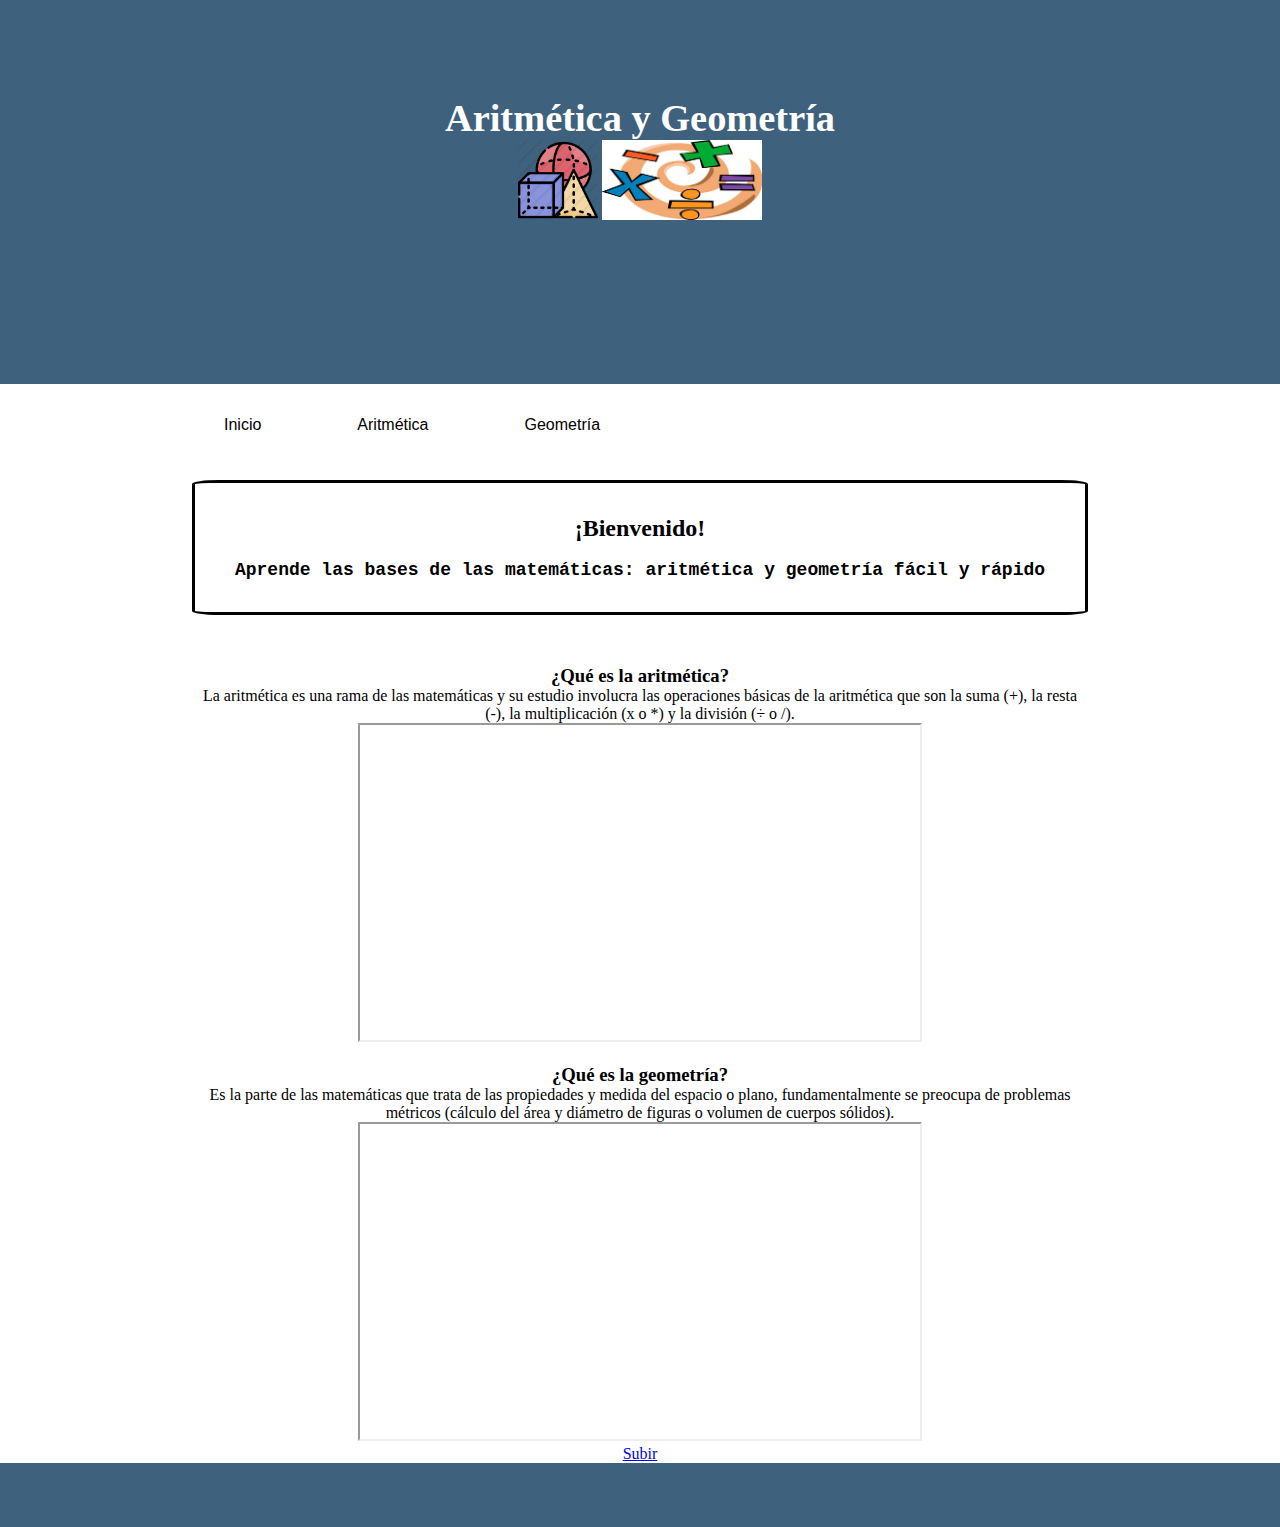
<file: index.html>
<!DOCTYPE html>
<html lang="es">
    <head>
      <title>
  	 T&iacute;tulo de la P&aacute;gina Web correspondiente
      </title>
      <meta charset="utf-8">
      <meta name="author"      content="Luis Francisco Rivas Moz">
      <meta name="keywords"    content="aritmetica, geometria, suma, resta, multiplicacion, division, volumen, area, perimetro">
      <meta name="description" content="Aprender las operaciones básicas de matemáticas como la suma, resta, multiplicación, división y algunas operaciones de geometría.">
      <link rel="stylesheet" href="estilos/estilos.css">
    </head>
    <body>
        <!-- CONTENIDO DE LA PÁGINA -->
        <div id = "arriba" class= "encabezado">
            <h1 class="centrado">Aritmética y Geometría</h1>
            <img src="imagenes/geometria000.png" alt="">
            <img src="imagenes/aritmetica00.jpg" alt="">
        </div>
            <div class = "nav">
                <ul>
                    <li><a href="">Inicio</a></li>
                    <li>
                        <a href="">Aritmética</a>
                        <ul class= "submenu">
                            <li class="marginTop"><a href="aritmetica/suma/suma.html">Suma</a></li>
                            <li><a href="aritmetica/resta/resta.html">Resta</a></li>
                            <li><a href="aritmetica/multiplicacion/multiplicacion.html">multiplicacion</a></li>
                            <li><a href="aritmetica/division/division.html">Division</a></li>
                        </ul>
                    </li>
                    <li>
                        <a href="">Geometría</a>
                        <ul class="submenu">
                            <li class="marginTop"><a href="geometria/bidimensional/bidimensional.html">Bidimensional</a></li>
                            <li><a href="geometria/tridimensional/tridimensional.html">Tridimensional</a></li>
                        </ul>
                    </li>
                </ul>
            </div>
            <div class="contenedor">
                <div class = "caja">
                    <h2>¡Bienvenido!</h2><br>
                    <h3 class="estiloTexto">Aprende las bases de las matemáticas: aritmética y geometría fácil y rápido</h3>
                </div>
                <br>
                <h3>¿Qué es la aritmética?</h3>
                <p> La aritmética es una rama de las matemáticas y su estudio involucra las operaciones básicas de la aritmética que son la suma (+), la resta (-), la multiplicación (x o *) y la división (÷ o /).</p>
                <iframe width="560" height="315" src="https://www.youtube.com/embed/SYJDtSchoyY" title="YouTube video player" allow="accelerometer; autoplay; clipboard-write; encrypted-media; gyroscope; picture-in-picture" allowfullscreen></iframe>
                <br>
                <br>
                <h3>¿Qué es la geometría?</h3>
                <p>Es la parte de las matemáticas que trata de las propiedades y medida del espacio o plano, fundamentalmente se preocupa de problemas métricos (cálculo del área y diámetro de figuras o volumen de cuerpos sólidos).</p>
                <iframe width="560" height="315" src="https://www.youtube.com/embed/9S2J4-jSaIo" title="YouTube video player" allow="accelerometer; autoplay; clipboard-write; encrypted-media; gyroscope; picture-in-picture" allowfullscreen></iframe>
                <br>
                <a href="#arriba">Subir</a>
                
            </div>
            <footer></footer>
    </body>
</html>
</file>
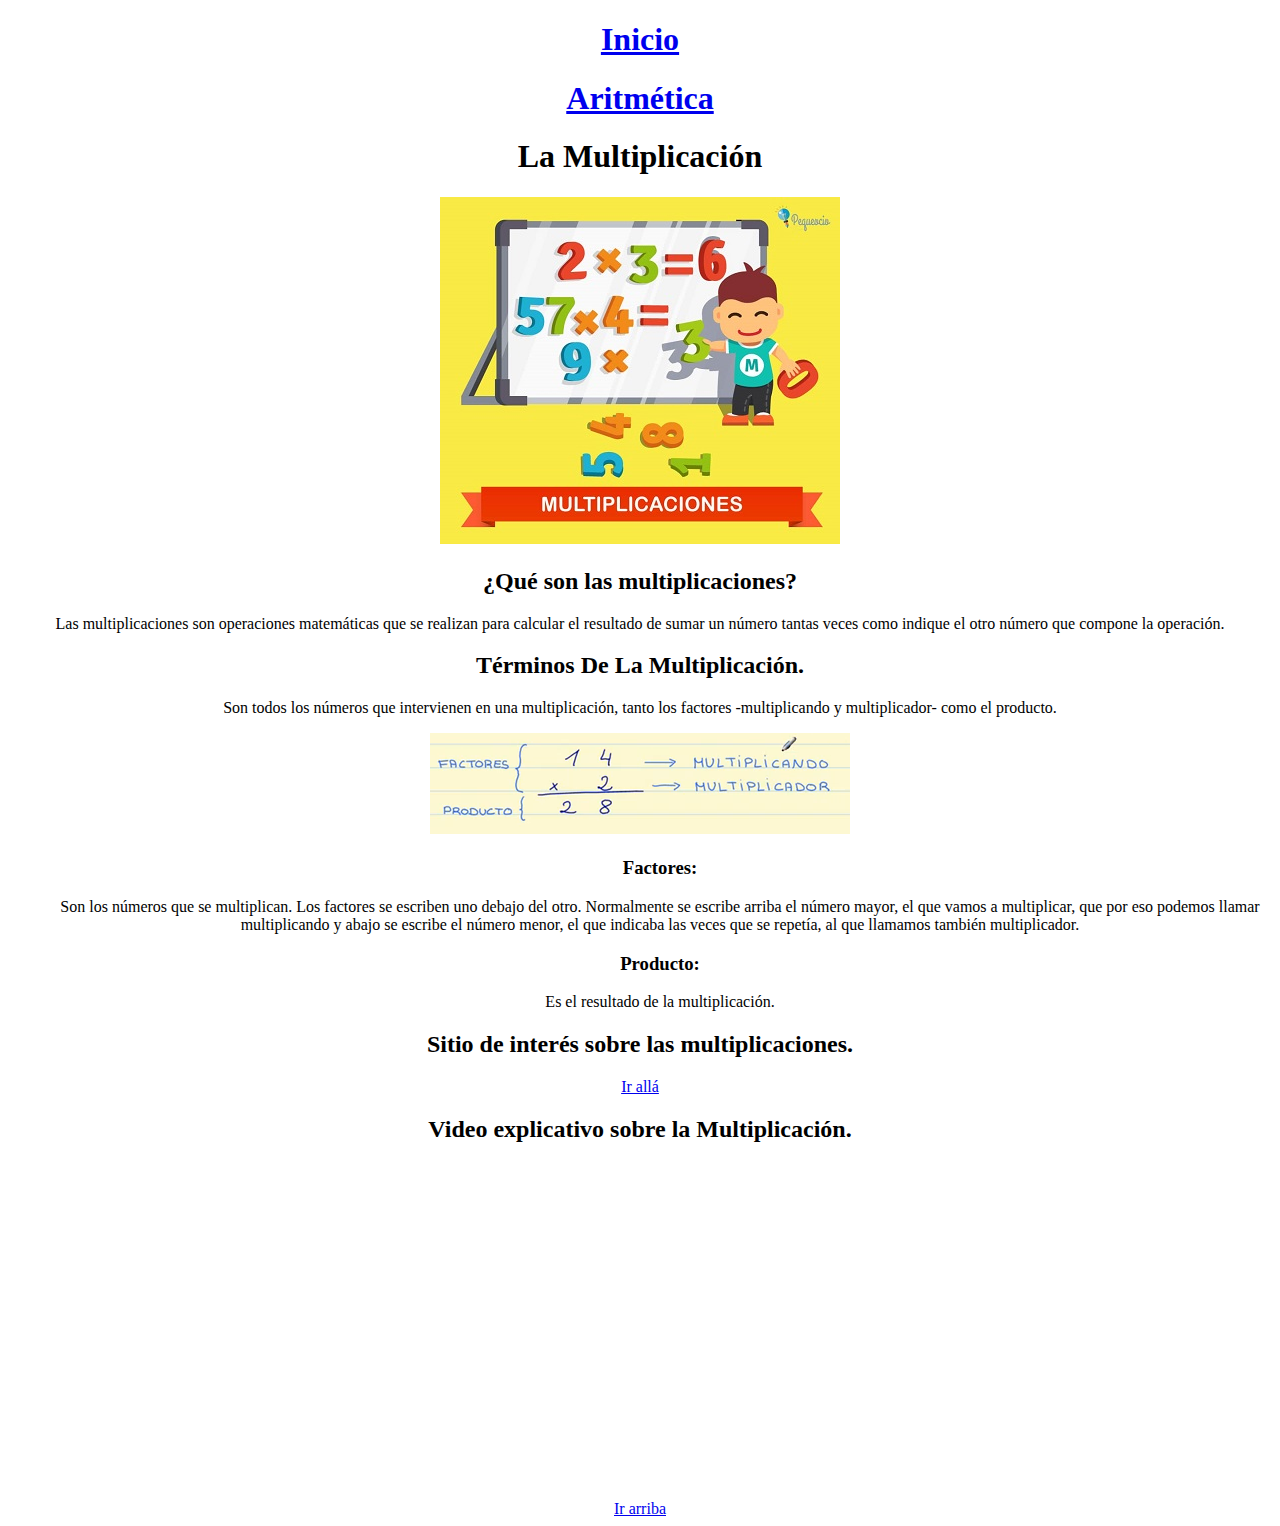
<file: aritmetica/multiplicacion/multiplicacion.html>
<!DOCTYPE html>
<html lang="es">
    <head>
      <title>
  	   La Multiplicación
      </title>
      <meta charset="utf-8">
      <meta name="author"      content="José Porfirio Montes Tobar">
      <meta name="keywords"    content="multiplicacion, producto">
      <meta name="description" content="Las multiplicaciones son operaciones matemáticas que se realizan para calcular el resultado de sumar un número tantas veces como indique el otro número que compone la operación">
      <style>
      .contenedor {        
          text-align: center;
      }
      </style>
    </head>
  
    <body>
        
      <div id="inicio" class="contenedor"> 
        <header>
          <hgroup>
            <h1><a href="../../index.html"> Inicio </a></h1> <h1><a href="../aritmetica.html"> Aritmética </a></h1>
            <h1>La Multiplicación</h1>
            <img src="../../imagenes/multiplicacion1.jpg" alt="Imagen de multiplicación"/>
          </hgroup>
        </header>

          <article>
            <h2>¿Qué son las multiplicaciones?</h2>
            <p>Las multiplicaciones son operaciones matemáticas que se realizan para calcular el resultado de sumar un número tantas veces como indique el otro número que compone la operación.</p>               
          </article>
 
          <article>
            <h2>Términos De La Multiplicación.</h2>
            <p>Son todos los números que intervienen en una multiplicación, tanto los factores -multiplicando y multiplicador- como el producto.</p>
            <img src="../../imagenes/multiplicacion2.png" alt="Imagen de términos de la multiplicación"/>
            <ul>
            <h3>Factores:</h3>
            <p>Son los números que se multiplican.
            Los factores se escriben uno debajo del otro. Normalmente se escribe arriba el número mayor, el que vamos a multiplicar, que por eso podemos llamar multiplicando y abajo se escribe el número menor, el que indicaba las veces que se repetía, al que llamamos también multiplicador.</p>
            <h3>Producto:</h3>
            <p>Es el resultado de la multiplicación.</p>
            </ul>
          </article>
      
          <h2>Sitio de interés sobre las multiplicaciones.</h2>
          <a href="https://www.smartick.es/blog/matematicas/multiplicaciones/aprender-multiplicaciones/">Ir allá</a>

          <article>
            <h2>Video explicativo sobre la Multiplicación.</h2>
            <iframe width="560" height="315" src="https://www.youtube.com/embed/XiWiZcTyUSA" title="YouTube video player" frameborder="0" allow="accelerometer; autoplay; clipboard-write; encrypted-media; gyroscope; picture-in-picture" allowfullscreen></iframe>
          </article>

          <br>
           <a href="#inicio">Ir arriba</a>

      </div>
      
    </body>
</html>
</file>
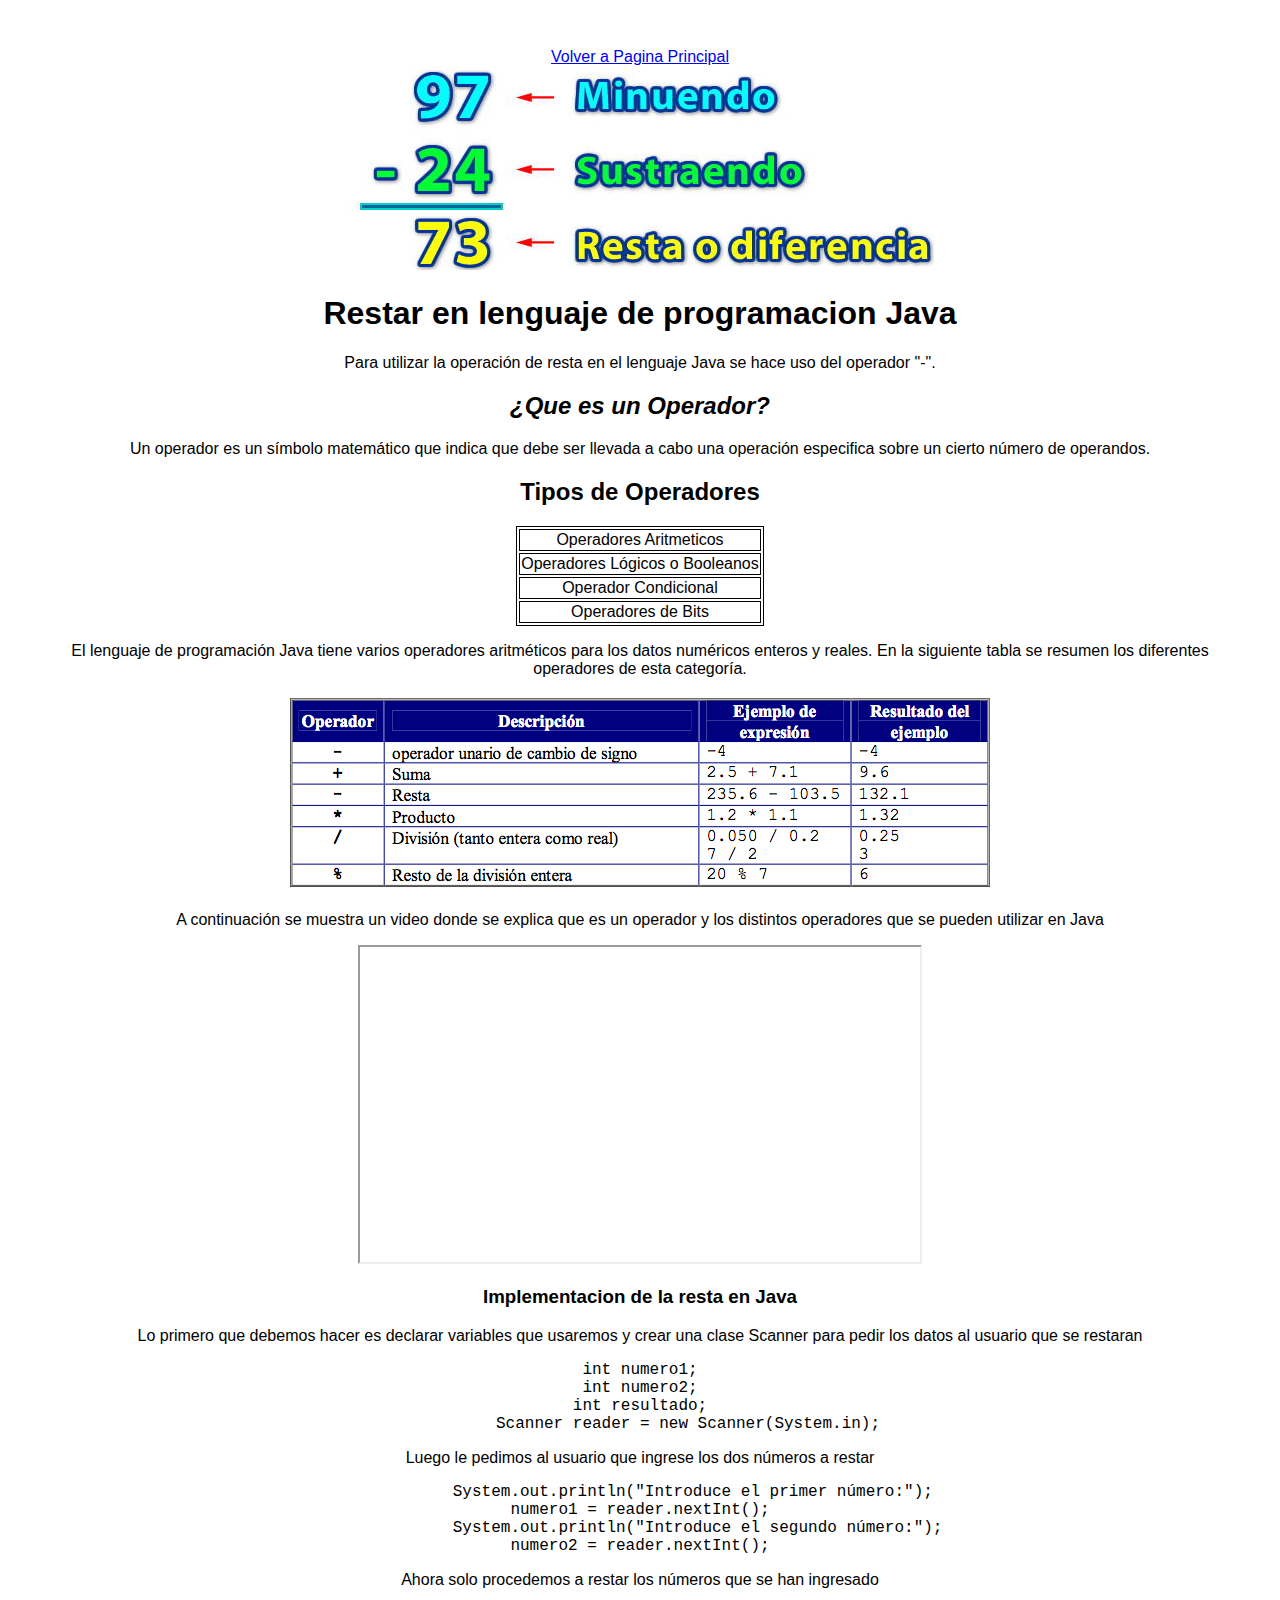
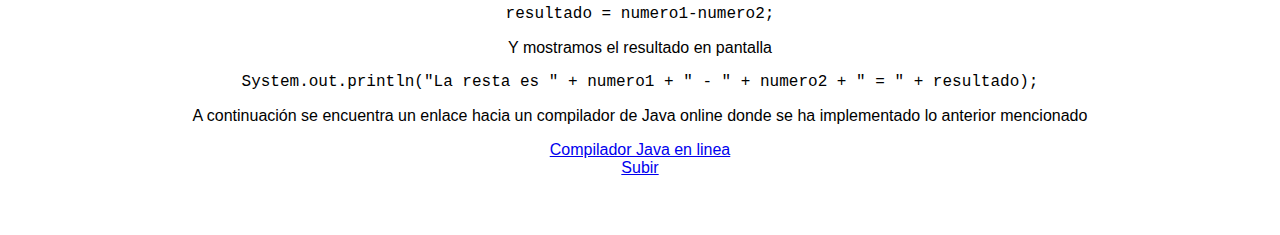
<file: aritmetica/resta/resta.html>
<!DOCTYPE html>
<html lang="es">
    <head>
      <title>
       Resta en lenguaje de programación Java
      </title>
      <meta charset="utf-8">
      <meta name="author"      content="Kevin Arnoldo Salazar Abrego">
      <meta name="keywords"    content="resta, sustracción, operadores, Java">
      <meta name="description" content="Operación aritmética que consiste en quitar una cantidad (el sustraendo) de otra (el minuendo) para averiguar la diferencia entre las dos; se representa con el signo -.">
      <STYLE>
        body { 
          font-family: "Gill Sans", sans-serif;
          font-size: 12pt;
          margin: 3em; 
        }
        .centrar {        
          text-align: center;
      }
      table, th, td {
        border: 1px solid black;
      }
      </STYLE>
    </head>
    <body>
        <!-- CONTENIDO DE LA PÁGINA -->
        <div id="arriba" class="centrar">          
          <a href="../../index.html">Volver a Pagina Principal</a>    
          <br>     
          <img src="../../imagenes/resta.jpg" alt="Imagen de resta">
          <h1>Restar en lenguaje de programacion Java</h1>
          <p>Para utilizar la operación de resta en el lenguaje Java se hace uso del operador "-".</p>
          <h2><i>¿Que es un Operador?</i></h2>
          <p>Un operador es un símbolo matemático que indica que debe ser llevada a cabo una operación especifica sobre un cierto número de operandos.</p>
          <h2>Tipos de Operadores</h2>
            <table style="margin: 0 auto;">
              <tr>
                <td>Operadores Aritmeticos</td>
              </tr>
              <tr>
                <td>Operadores Lógicos o Booleanos</td>
              </tr>
              <tr>
                <td>Operador Condicional</td>
              </tr>
              <tr>
                <td>Operadores de Bits</td>
              </tr>
            </table>          
          <p>El lenguaje de programación Java tiene varios operadores aritméticos para los datos numéricos enteros y reales. En la siguiente tabla se resumen los diferentes operadores de esta categoría.</p>
          <img src="../../imagenes/operadores-aritmeticos-basicos.png" alt="Operadores Basicos"> 
          <p>A continuación se muestra un video donde se explica que es un operador y los distintos operadores que se pueden utilizar en Java</p>
          <iframe width="560" height="315" src="https://www.youtube.com/embed/Ga2QENUB5E0" title="YouTube video player" allow="accelerometer; autoplay; clipboard-write; encrypted-media; gyroscope; picture-in-picture" allowfullscreen></iframe>
          <br>
          <h3>Implementacion de la resta en Java</h3>
          <p>Lo primero que debemos hacer es declarar variables que usaremos y crear una clase Scanner para pedir los datos al usuario que se restaran</p>
          <pre>
int numero1;
int numero2;
int resultado;
          Scanner reader = new Scanner(System.in);</pre>
          <p>Luego le pedimos al usuario que ingrese los dos números a restar</p>
          <pre>
            System.out.println("Introduce el primer número:"); 
numero1 = reader.nextInt();
            System.out.println("Introduce el segundo número:");
numero2 = reader.nextInt();</pre>
          <p>Ahora solo procedemos a restar los números que se han ingresado</p>
          <pre>resultado = numero1-numero2;</pre>
          <p>Y mostramos el resultado en pantalla</p>
          <pre>System.out.println("La resta es " + numero1 + " - " + numero2 + " = " + resultado);</pre>
          <p>A continuación se encuentra un enlace hacia un compilador de Java online donde se ha implementado lo anterior mencionado</p>
          <a href="https://paiza.io/projects/WcVPoJVcz369yTI3yj0wgA?locale=es-es" target="_blank">Compilador Java en linea</a>
          <br>
          <a href="#arriba">Subir</a>
        </div>
    </body>
</html>
</file>
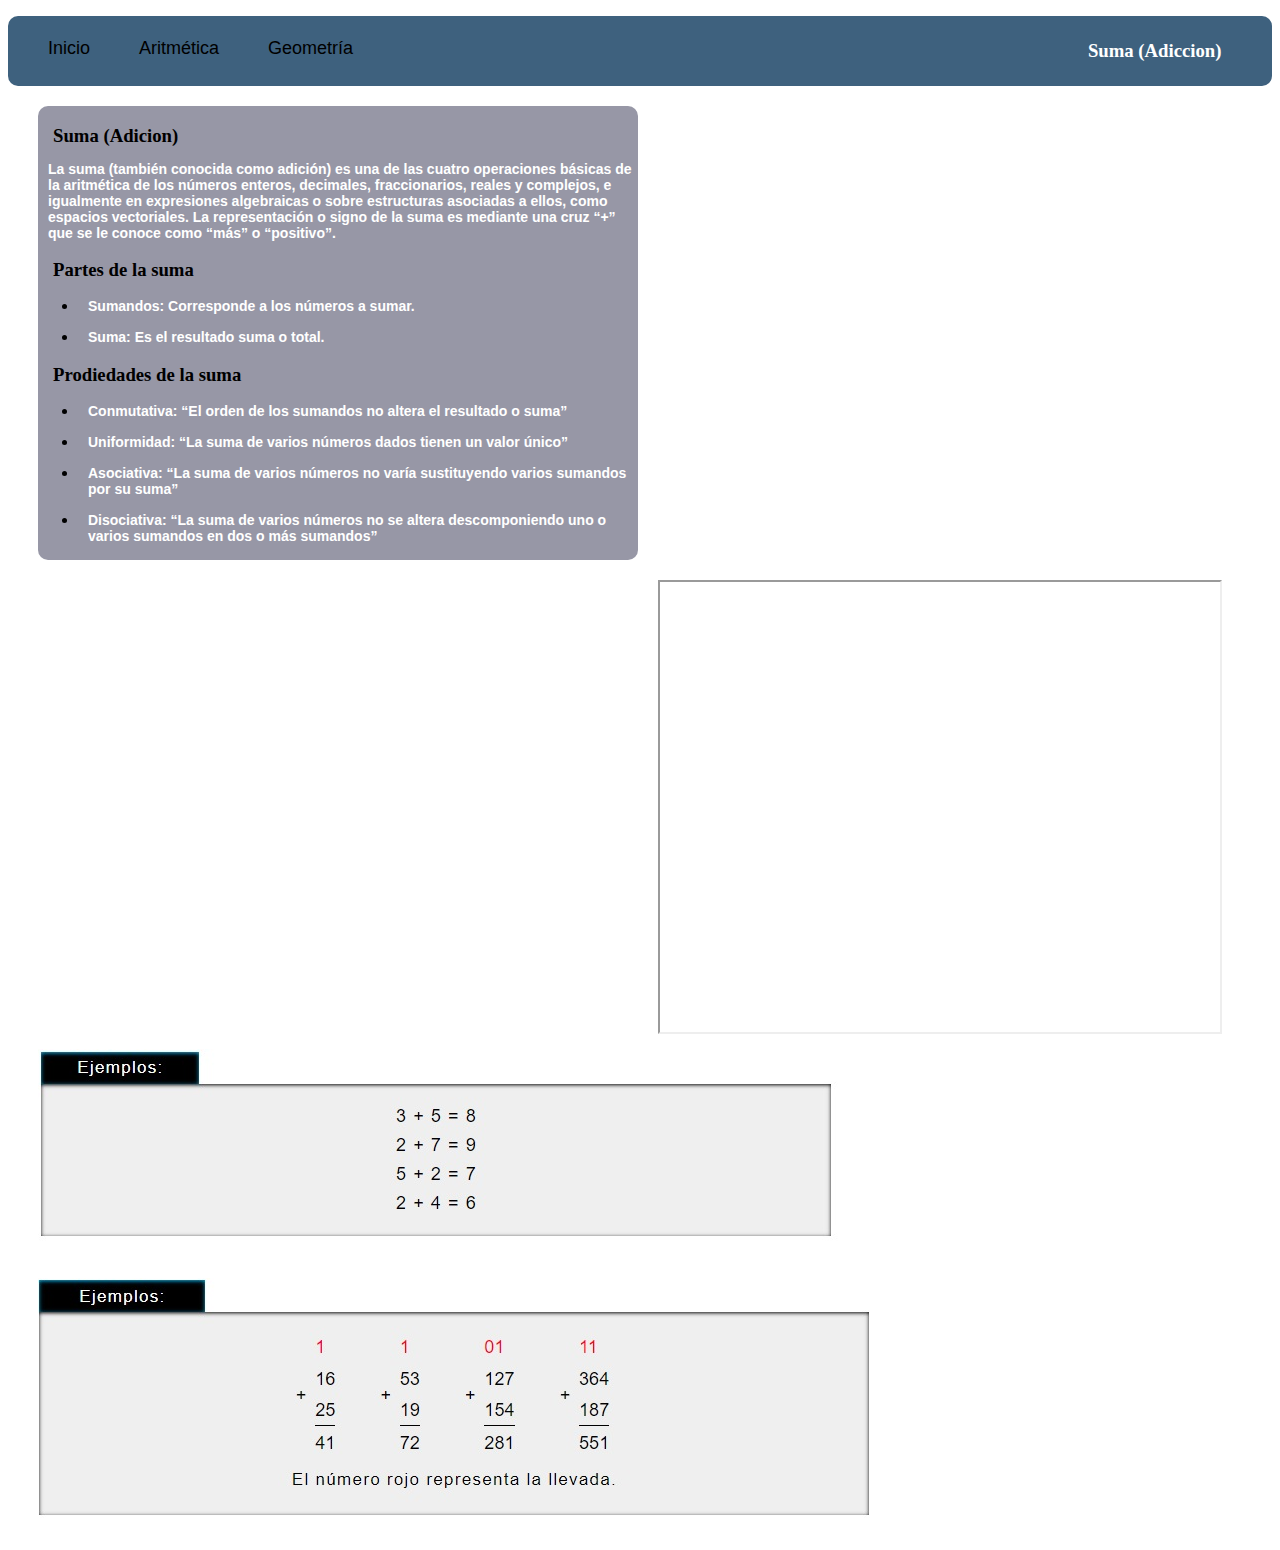
<file: aritmetica/suma/suma.html>
<!DOCTYPE html>
<html lang="es">
    <head>
      <title>
        Suma o Adiccion
      </title>
      <meta charset="utf-8">
      <meta name="author"      content="Kevin Josue Villalta">
      <meta name="keywords"    content="suma,adicion">
      <meta name="description" content=" operación matemática de composición que consiste en combinar o añadir dos números o más para obtener una cantidad final o total">
    </head>

    <style>
      header {
        background: #3E617E;
        height: 70px;
        border-radius: 10px;
      }

      .nav ul li a{
        text-decoration: none;
        font-family:  "Gill Sans", sans-serif;
        font-size: large;
        color:black;
      }

      .nav li{
        list-style: none;
        padding: 2%;
        float: left;    
      }

      ul li:hover>ul{
        display: block;
      }
     .nav ul li{
        list-style: none;
        padding: 2%;
        float: left;
        padding-top: 22px;
        padding-right: 4%;
        padding-left: 0%;
      }

      .submenu{
        display:none;
        position:absolute;
        background-color: #3E617E;
        padding: 5px;
        justify-content: center;
      }

      .submenu li{
         clear:both;
      }

      #contenido{
        float: left;
        width: 600px;
        background: #9797A6;
        border-radius: 10px;
        overflow: hidden;
        margin-top: 20px;
        margin-left: 30px;
      }

      #contenido p{
        color: white;
        font-size: 14px;
        font-weight: bold;
        font-family: Arial;
        margin-left: 10px;
      }

      #contenido h3{
        margin-left: 15px;
        margin-bottom: 5px;
      }

      #videosuma iframe{
        margin-left: 25px;
        margin-top: 20px;
        height: 450px;
        float:right;
        margin-right: 50px;
      }

      #tituloSuma{
        padding: 5px;
        float: right;
        color: white;
        padding-right: 4%;
      }

      #imagenes img{
        padding: 30px;
        padding-top: 15px;
        padding-bottom: 10px;
      }


    </style>

    <body>
      <div id="contenedor">
        <header>
          <!--
          <div>
            <button onclick="document.location='../../index.html'">Inicio</button>
            <h1 class="centrado">Suma (adicion)</h1>
            <img src="../../imagenes/suma.png" alt="Imagen de suma">   
          </div>
          --> 
          <div class = "nav">
            <ul>
                <li><a href="../../index.html">Inicio</a></li>
                <li>
                    <a href="">Aritmética</a>
                    <ul class= "submenu">
                        <li><a href="../../aritmetica/resta/resta.html">Resta</a></li>
                        <li><a href="../../aritmetica/multiplicacion/multiplicacion.html">multiplicacion</a></li>
                        <li><a href="../../aritmetica/division/division.html">Division</a></li>
                    </ul>
                </li>
                <li>
                    <a href="">Geometría</a>
                    <ul class="submenu">
                        <li><a href="../../geometria/bidimensional/bidimensional.html">Bidimensional</a></li>
                        <li><a href="../../geometria/tridimensional/tridimensional.html">Tridimensional</a></li>
                    </ul>
                </li>
            </ul>

            <h3 id="tituloSuma">Suma (Adiccion)</h3>

        </div>
                   
        </header>

        <div id="contenido">
          <h3>Suma (Adicion)</h3>
          <p>
            La suma (también conocida como adición) es una de las cuatro operaciones 
            básicas de la aritmética de los números enteros, decimales, fraccionarios, 
            reales y complejos, e igualmente en expresiones algebraicas o 
            sobre estructuras asociadas a ellos, como espacios vectoriales.

            La representación o signo de la suma es mediante una cruz “+” que se le conoce como “más” o “positivo”.
          </p>
          <h3>Partes de la suma</h3>

          <ul>
            <li><p>Sumandos: Corresponde a los números a sumar.</p> </li>
            <li><p>Suma: Es el resultado suma o total.</p></li>
          </ul>

          <div id="propiedades">
            <h3>Prodiedades de la suma</h3>
            <ul>
              <li><p>Conmutativa: “El orden de los sumandos no altera el resultado o suma”</p></li>
              <li><p>Uniformidad: “La suma de varios números dados tienen un valor único”</p></li>
              <li><p>Asociativa: “La suma de varios números no varía sustituyendo varios sumandos por su suma”</p></li>
              <li><p>Disociativa: “La suma de varios números no se altera descomponiendo uno o varios sumandos en dos o más sumandos”</p></li>
            </ul>
          </div>
          
        </div>

        <div id="videosuma">
          <iframe width="560" height="315" src="https://www.youtube.com/embed/oexd_Dfic_Q" title="YouTube video player" allow="accelerometer; autoplay; clipboard-write; encrypted-media; gyroscope; picture-in-picture" allowfullscreen></iframe>
        </div>

        <div id="imagenes">
          <img src="../../imagenes/suma2.jpg" alt="imagensuma2">
          <img src="../../imagenes/suma1.jpg" alt="imagensuma1">
        </div>
      </div>    
    </body>
</html>
</file>
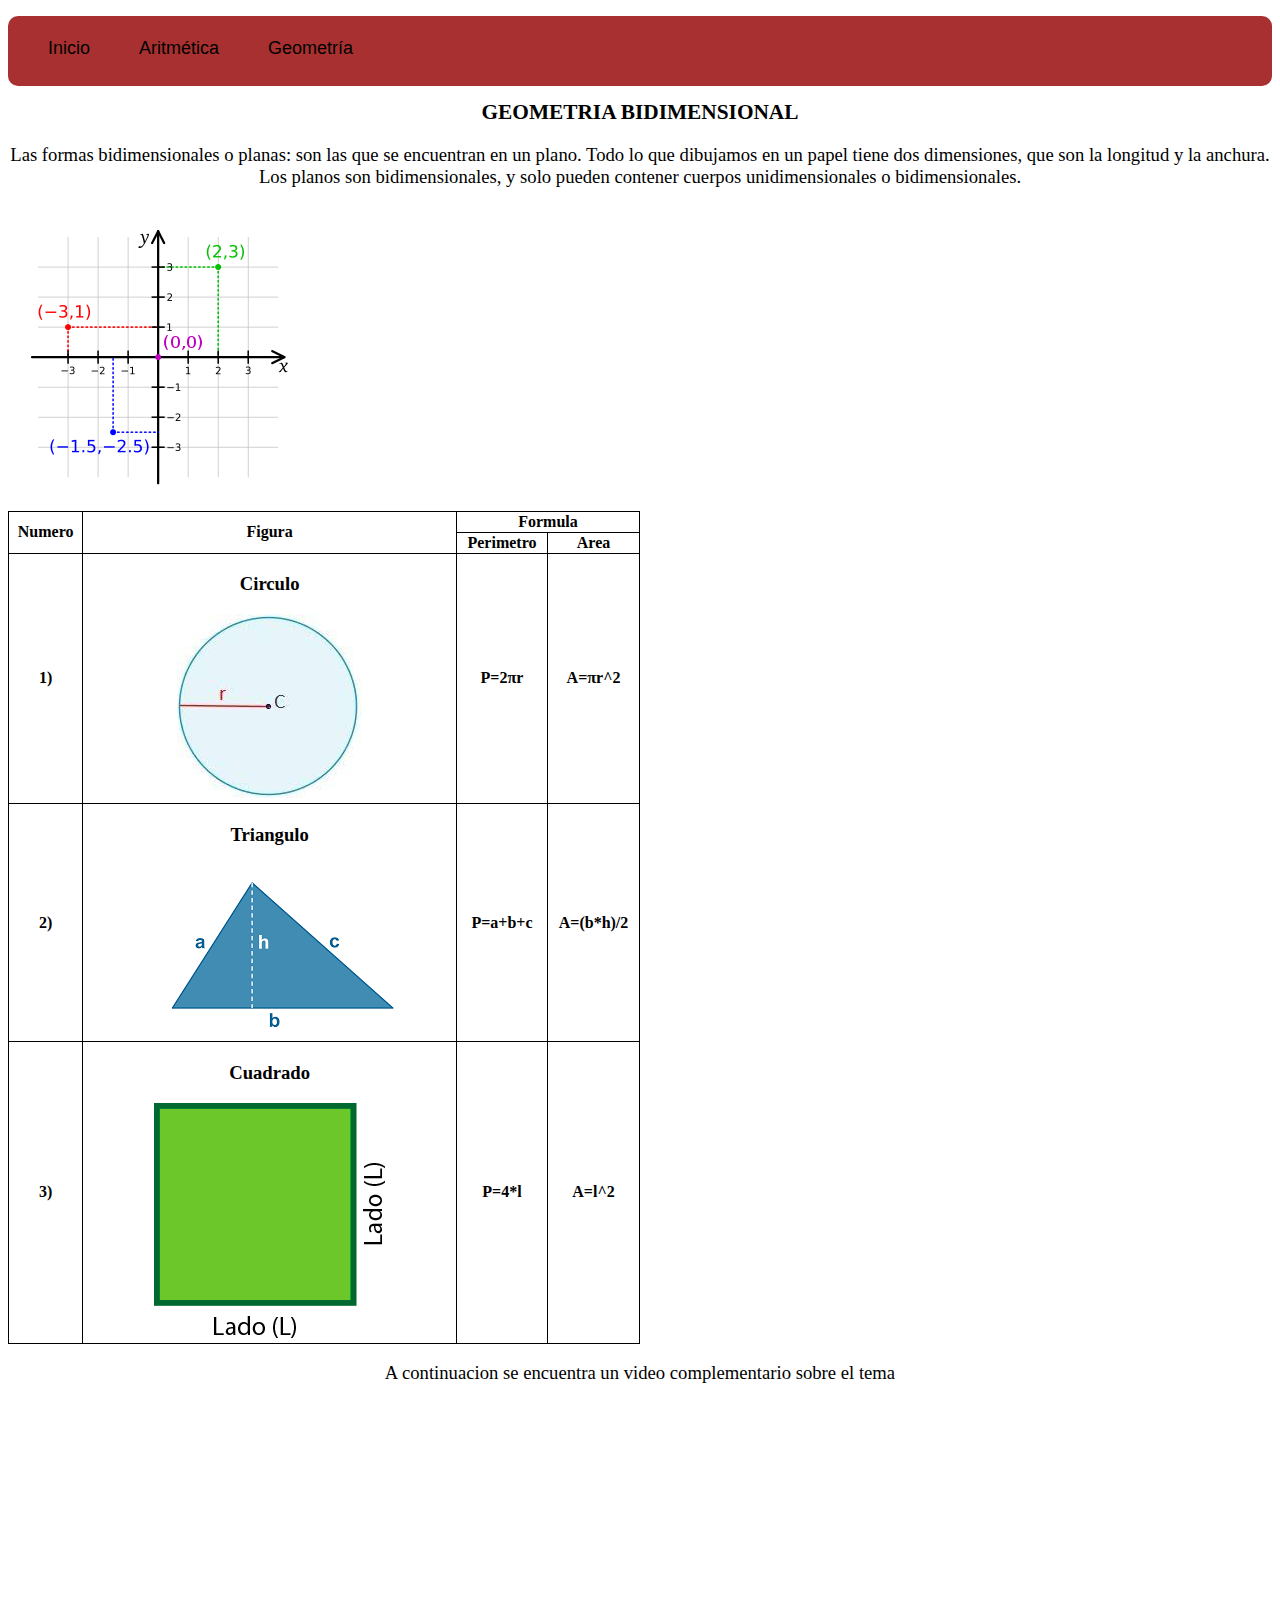
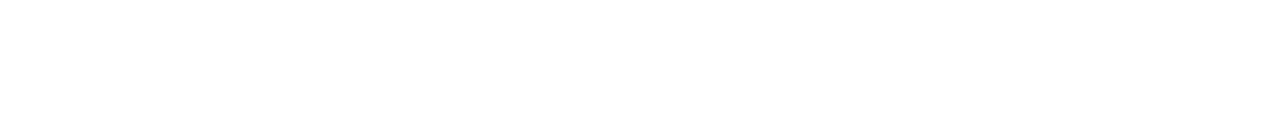
<file: geometria/bidimensional/bidimensional.html>
<!DOCTYPE html>
<html lang="es">
    <head>
      <title>
  	 T&iacute;tulo de la P&acute;gina Web correspondiente
      </title>
      <meta charset="utf-8">
      <meta name="author"      content="Diego David Castro Cruz">
      <meta name="keywords"    content="Geometria bidimensional">
      <meta name="description" content="Las formas bidimensionales o planas: son las que se encuentran en un plano.">
    </head>

    <style>
      header {
        background: #a83030;
        height: 70px;
        border-radius: 10px;
      }

      .nav ul li a{
        text-decoration: none;
        font-family:  "Gill Sans", sans-serif;
        font-size: large;
        color:black;
      }

      .nav li{
        list-style: none;
        padding: 2%;
        float:left;
      }

      .nav ul li{
        list-style: none;
        padding: 2%;
        float: left;
        padding-top: 22px;
        padding-right: 4%;
        padding-left: 0%;
      }

      ul li:hover>ul{
        display:block;
      }

      .submenu{
        display:none;
        position:absolute;
        background-color: #707e3e;
        padding: 5px;
        justify-content: center;
      }

      .submenu li{
         clear:both;
      }

    p{
      text-align: center;
      font: arial;
      font-size: 14pt;
    }

    h1{
      text-align: center;
      font: arial;
      font-size: 16pt;
    }
    table, th, td {
      border: 1px solid black;
        border-collapse: collapse;
      }

    table {
      align-self: center;
    }



    </style>



    <body>
        <!-- CONTENIDO DE LA PÁGINA -->
        <header>
        <div class = "nav">
          <ul>
              <li><a href="../../index.html">Inicio</a></li>
              <li>
                  <a href="">Aritmética</a>
                  <ul class= "submenu">
                    <li><a href="../../aritmetica/suma/suma.html">Suma</a></li>
                    <li><a href="../../aritmetica/resta/resta.html">Resta</a></li>
                    <li><a href="../../aritmetica/multiplicacion/multiplicacion.html">multiplicacion</a></li>
                    <li><a href="../../aritmetica/division/division.html">Division</a></li>
                  </ul>
              </li>
              <li>
                  <a href="">Geometría</a>
                  <ul class="submenu">
                      <li><a href="../../geometria/tridimensional/tridimensional.html">Tridimensional</a></li>
                  </ul>
              </li>
          </ul>

      </div>
      
    </header>

    <h1 id="tituloSuma"> GEOMETRIA BIDIMENSIONAL</h1>
  
    <p>
    Las formas bidimensionales o planas: son las que se encuentran en un plano. 
    Todo lo que dibujamos en un papel tiene dos dimensiones, que son la longitud y la anchura.
    Los planos son bidimensionales, y solo pueden contener cuerpos unidimensionales o bidimensionales.
    
  </p>
  
  <img src="../../imagenes/planoCartesiano.png" alt="Imagen del planoCartesiano">

  <table style="width: 50%">

    <tr>
      <th rowspan="2">
        Numero
      </th>
      <th rowspan="2">
        Figura
      </th>
      <th colspan="2">
        Formula
      </th>
    </tr>
    <tr>
      <th>
        Perimetro
      </th>
      <th>
        Area
      </th>
    </tr>
    <th>
      1)
    </th>
    <th>
     <p>
       Circulo

     </p>
      <img src="../../imagenes/circulo.jpg" alt="Imagen de un circulo">
    </th>
    <th>
      P=2πr
    </th>
    <th>
    A=πr^2
    </th>
    <tr>
      <th>
        2)
      </th>
      <th>
       <p>
         Triangulo
       </p>
        <img src="../../imagenes/triangulo.png" alt="Imagen de un triangulo">
      </th>
      <th>
        P=a+b+c
      </th>
      <th>
      A=(b*h)/2
    </tr>
    <tr>
      <th>
        3)
      </th>
      <th>
       <p>
         Cuadrado
       </p>
        <img src="../../imagenes/cuadrado.png" alt="Imagen de un cuadrado">
      </th>
      <th>
        P=4*l
      </th>
      <th>
      A=l^2
      </tr>
  </table>

  <p>
    A continuacion se encuentra un video complementario sobre el tema
  </p>
  <iframe width="560" height="315" src="https://www.youtube.com/embed/fx8ykZkU1I4" title="YouTube video player" frameborder="0" allow="accelerometer; autoplay; clipboard-write; encrypted-media; gyroscope; picture-in-picture" allowfullscreen></iframe>

    </body>
</html>
</file>
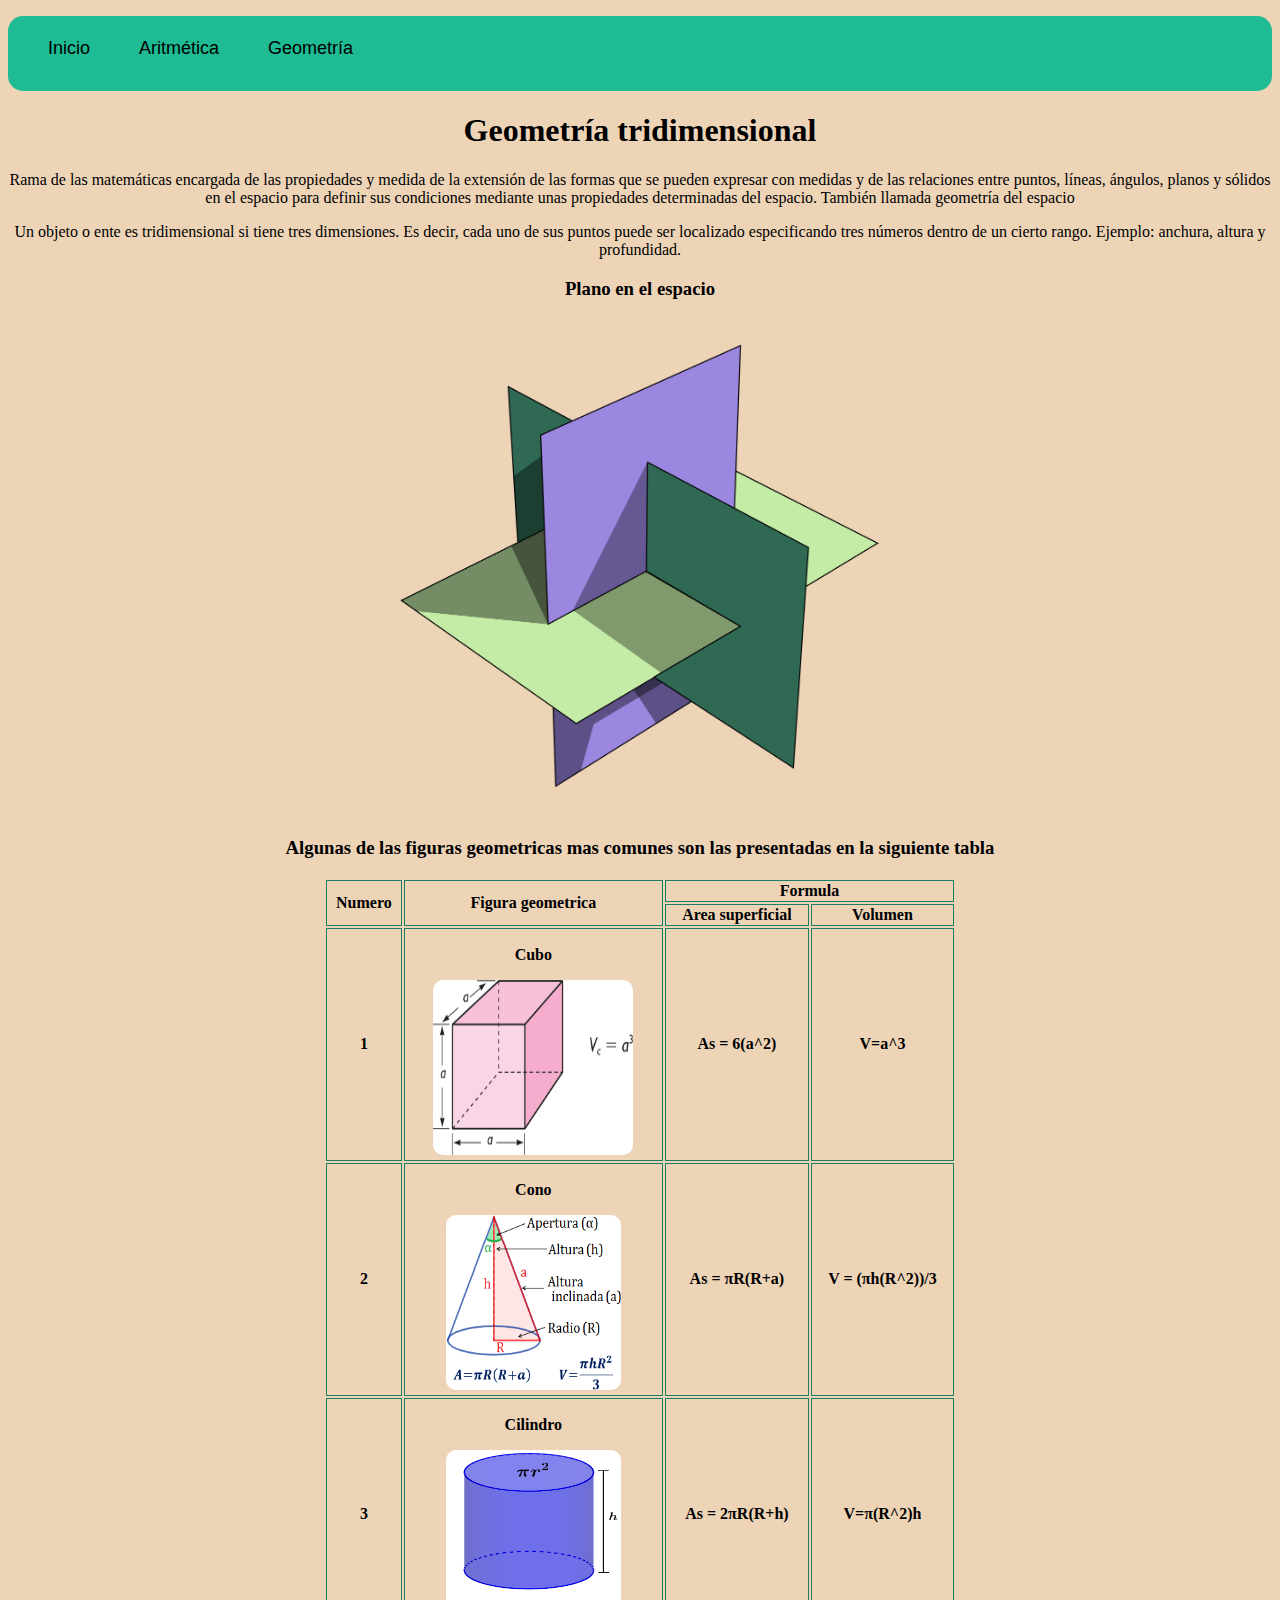
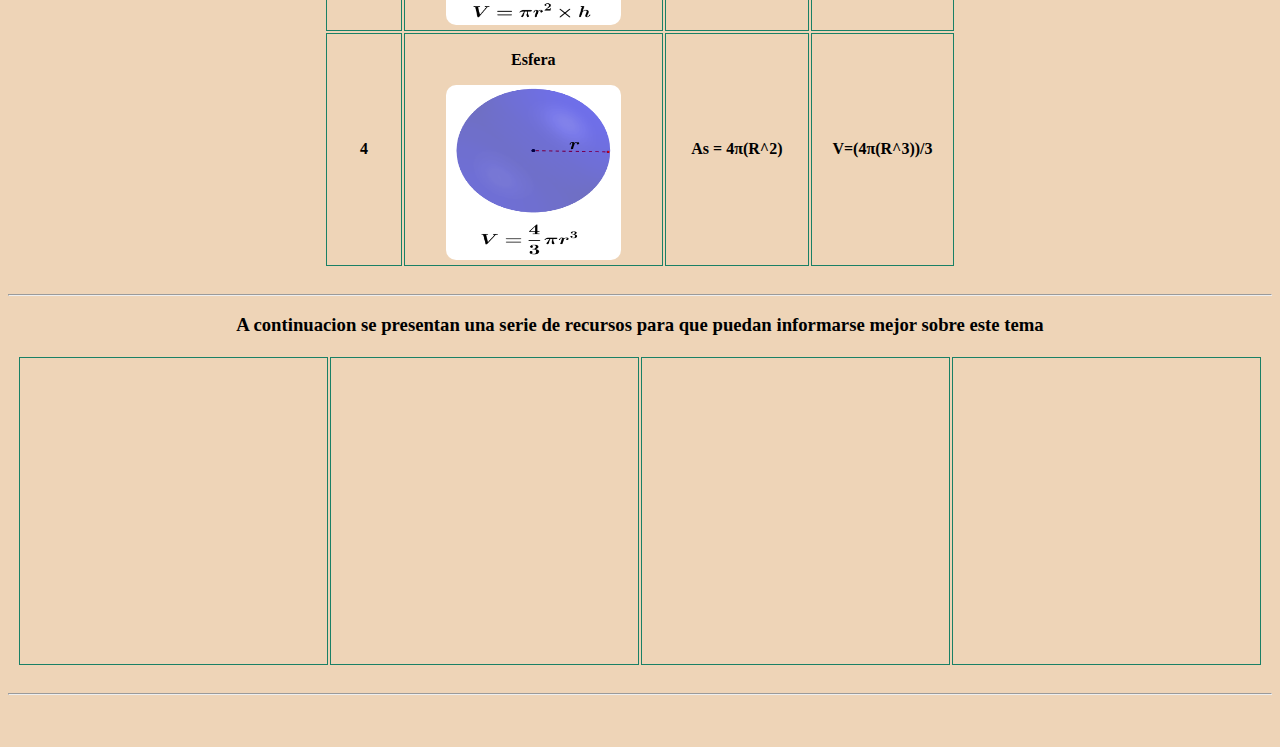
<file: geometria/tridimensional/tridimensional.html>
<!DOCTYPE html>
<html lang="es">
    <head>
      <title>
  	 T&iacute;tulo de la P&acute;gina Web correspondiente
      </title>
      <meta charset="utf-8">
      <meta name="author"      content="nombre del autor de la pagina">
      <meta name="keywords"    content="palabra1, palabra2, palabran">
      <meta name="description" content="breve descripcion de contenido">
    </head>
    <style>

header {
        background: #1ebb94;
        height: 75px;
        border-radius: 15px;
      }

      .nav ul li a{
        text-decoration: none;
        font-family:  "Gill Sans", sans-serif;
        font-size: large;
        color:black;
        text-align: center;
        
      }

      .nav li{
        list-style: none;
        padding: 2%;
        float:left;
        
      }

      .nav ul li{
        list-style: none;
        padding: 2%;
        float: left;
        padding-top: 22px;
        padding-right: 4%;
        padding-left: 0%;
        
      }

      ul li:hover>ul{
        display:block;
      }

      .submenu{
        display:none;
        position:absolute;
        background-color: #47ddab;
        padding: 5px;
        justify-content: center;
      }

      .submenu li{
         clear:both;
      }

      table th,td
      {
        border: 1px solid rgb(25, 128, 102);
      }
      table
      {
        align-self: center;
        align-content: center;
        text-align: center;
        margin: 0 auto;
      }
      body
      {
        background-color: rgb(238, 212, 183);
      }
      img
      {
        border-radius: 10px;
      }
      h1
      {
        text-align: center;
        font: arial;
        font-size: 18;
      }
      h3 
      {
        text-align: center;
        font: arial;
        font-size: 12; 
      }
      p{
        text-align: center;
        font: arial;
        font-size: 14;
      }
      .img-div-center{
        height: 500px;
        position: relative;
      }
  .img-centro-vert-hor{
      width: auto;
      position: absolute;
      top: 50%;
      left: 50%;
      transform: translate(-50%, -50%);
    }
  
    </style>
    <body >
        

      <!-- Inicio del NavBar-->
   <header>
    <div class="nav ">
      <ul>
        <li><a href="../../index.html">Inicio</a></li>
        <li>
            <a href="">Aritmética</a>
            <ul class= "submenu">
              <li><a href="../../aritmetica/suma/suma.html">Suma</a></li>
              <li><a href="../../aritmetica/resta/resta.html">Resta</a></li>
              <li><a href="../../aritmetica/multiplicacion/multiplicacion.html">multiplicacion</a></li>
              <li><a href="../../aritmetica/division/division.html">Division</a></li>
            </ul>
        </li>
        <li>
            <a href="">Geometría</a>
            <ul class="submenu">
                <li><a href="../../geometria/bidimensional/bidimensional.html">Bidimensional</a></li>
            </ul>
        </li>
    </ul>
    </div>
   </header>
       <!-- Fin del NavBar-->

       <!--Inicio de los parrafos-->
       <h1> Geometría tridimensional</h1>

     <div>
      <p>Rama de las matemáticas encargada de las propiedades y medida de la extensión
        de las formas que se pueden expresar con medidas y de las relaciones entre puntos, 
        líneas, ángulos, planos y sólidos en el espacio para definir sus condiciones mediante
        unas propiedades determinadas del espacio. También llamada geometría del espacio
      </p>
      <p>
        Un objeto o ente es tridimensional si tiene tres dimensiones. 
        Es decir, cada uno de sus puntos puede ser localizado especificando 
        tres números dentro de un cierto rango. Ejemplo: anchura, altura y profundidad.
      </p>

      <h3>Plano en el espacio</h3>
      <div class="img-div-center">
        <img src="../../imagenes/espacio.png" class="img-centro-vert-hor" width="500" height="500" alt="Imagen del plano en el espacio">  
      </div>
     </div>
       <!--Fin de los parrafos-->

       <h3>Algunas de las figuras geometricas mas comunes son las presentadas en la siguiente tabla</h3>
        <!--Inicio de la tabla-->
        <table style="width: 50%">

          <tr>
            <th rowspan="2">
              Numero
            </th>
            <th rowspan="2">
              Figura geometrica
            </th>
            <th colspan="2">
              Formula
            </th>
          </tr>
          <tr>
            <th>
              Area superficial
            </th>
            <th>
              Volumen
            </th>
          </tr>
          <th>
            1
          </th>
          <th>
           <p>
             Cubo
      
           </p>
            <img src="../../imagenes/cubo.png" width="200" height="175"  alt="Imagen de un cubo con su formula">
          </th>
          <th>
            As = 6(a^2)
          </th>
          <th>
          V=a^3
          </th>
          <tr>
            <th>
              2
            </th>
            <th>
             <p>
              Cono
             </p>
              <img src="../../imagenes/cono.png" width="175" height="175"  alt="Imagen de un cono con su formula">
            </th>
            <th>
              As = πR(R+a)
            </th>
            <th>
            V = (πh(R^2))/3
          </tr>
          <tr>
            <th>
              3
            </th>
            <th>
             <p>
               Cilindro
             </p>
              <img src="../../imagenes/cilindro.png" width="175" height="175"  alt="Imagen de un cilindro y su formula">
            </th>
            <th>
              As = 2πR(R+h)
            </th>
            <th>
            V=π(R^2)h
            </tr>
            <tr>
              <th>
                4
              </th>
              <th>
               <p>
                 Esfera
               </p>
                <img src="../../imagenes/esfera.png"  width="175" height="175" alt="Imagen de una esfera">
              </th>
              <th>
                As = 4π(R^2)
              </th>
              <th>
              V=(4π(R^3))/3
              </tr>
        </table>

        <br>
        <hr>  
        <!--Fin de la tabla-->

        <!--Anexos-->
        <h3>A continuacion se presentan una serie de recursos para que puedan informarse mejor sobre este tema </h3>
        <table>
          <tr>
          
            <td>
              <iframe width="305" height="300" src="https://www.youtube.com/embed/0Xko-qK4qMw" title="YouTube video player" frameborder="0" allow="accelerometer; autoplay; clipboard-write; encrypted-media; gyroscope; picture-in-picture" allowfullscreen></iframe>
            </td>
        
            <td>
              <iframe width="305" height="300" src="https://www.youtube.com/embed/Qi-eedxIlJc" title="YouTube video player" frameborder="0" allow="accelerometer; autoplay; clipboard-write; encrypted-media; gyroscope; picture-in-picture" allowfullscreen></iframe>
            </td>
        
            <td>
              <iframe width="305" height="300" src="https://www.youtube.com/embed/D4aVmnrZ4Ew" title="YouTube video player" frameborder="0" allow="accelerometer; autoplay; clipboard-write; encrypted-media; gyroscope; picture-in-picture" allowfullscreen></iframe>
            </td>
  
            <td>
              <iframe width="305" height="300" src="https://www.youtube.com/embed/7DubuL7UEiE" title="YouTube video player" frameborder="0" allow="accelerometer; autoplay; clipboard-write; encrypted-media; gyroscope; picture-in-picture" allowfullscreen></iframe>
            </td>
          </tr>
        
        </table>
        <br>
        <hr>
        <br>
        <br>
    </body>
</html>
</file>
<file: estilos/estilos.css>
*{
margin: 0;
padding: 0;
}
.contenedor{
    margin-left: 15%;
    margin-right: 15%;
    text-align: center;
}
.encabezado{
    background-color: #3E617E;
    display: block;
    height: 15em;
    width: 100%;
    padding-top:5em;
    text-align: center;
    color:white;
    font-size: larger;
}
.nav{
    margin-left: 15%;
    margin-right: 15%;
    width: 70%;
    height:6rem;
    display: block;
}
.nav ul li{
    list-style: none;
    float: left;
    padding:2rem;
    padding-right: 4rem;
}
.nav ul li:hover>a{
   color:teal;
}
.nav ul li:hover>ul{
    display: block;
}
.nav ul li:hover>ul li:hover> a{
    color:white;
}
.nav ul li a{
    text-decoration: none;
    font-family:  "Gill Sans", sans-serif;
    color: black;
}
.submenu{
    padding-right: 1rem;
    display: none;
    position:absolute;
}
.submenu li{
    margin-bottom: 1rem;
    width: 4rem;
    padding-right: 0.5rem;
    background-color:#3E617E;
    border-radius: 4%;
    float: left;
    clear: both;
}
.marginTop{
    margin-top: 1rem;
}
img{
    height: 5rem;
    width: auto;
}
.estiloTexto{
    font-family: 'Courier New', Courier, monospace;
    font-size: large;
}
.caja{
    margin-bottom: 2em;
    padding:2em;
    border-radius: 3%;
    border-style: solid;
}
footer{
    height: 4em;
    background-color:#3E617E;
}
</file>
